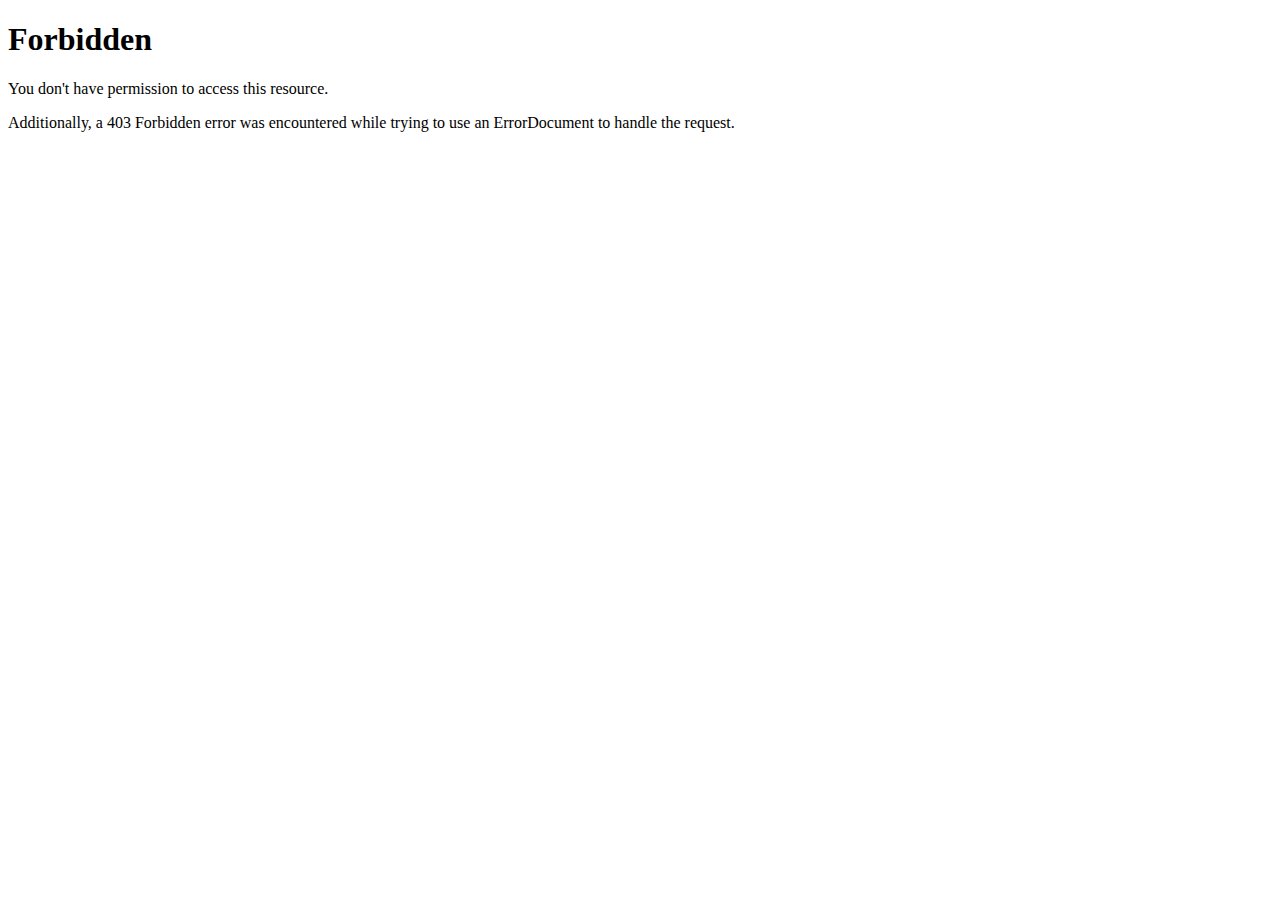
<file: forbedden.html>
<!DOCTYPE html>
<html lang="en">
<head>
    <meta charset="UTF-8">
    <meta http-equiv="X-UA-Compatible" content="IE=edge">
    <meta name="viewport" content="width=device-width, initial-scale=1.0">
    <title>forbidden</title>
    <link rel="shortcut icon" href="./logo.png" type="image/x-icon">

</head>
<body>
    
   <h1>Forbidden</h1>
   <p>You don't have permission to access this resource.

   </p>
   <p>Additionally, a 403 Forbidden error was encountered while trying to use an ErrorDocument to handle the request.</p>
</body>
</html>
</file>
